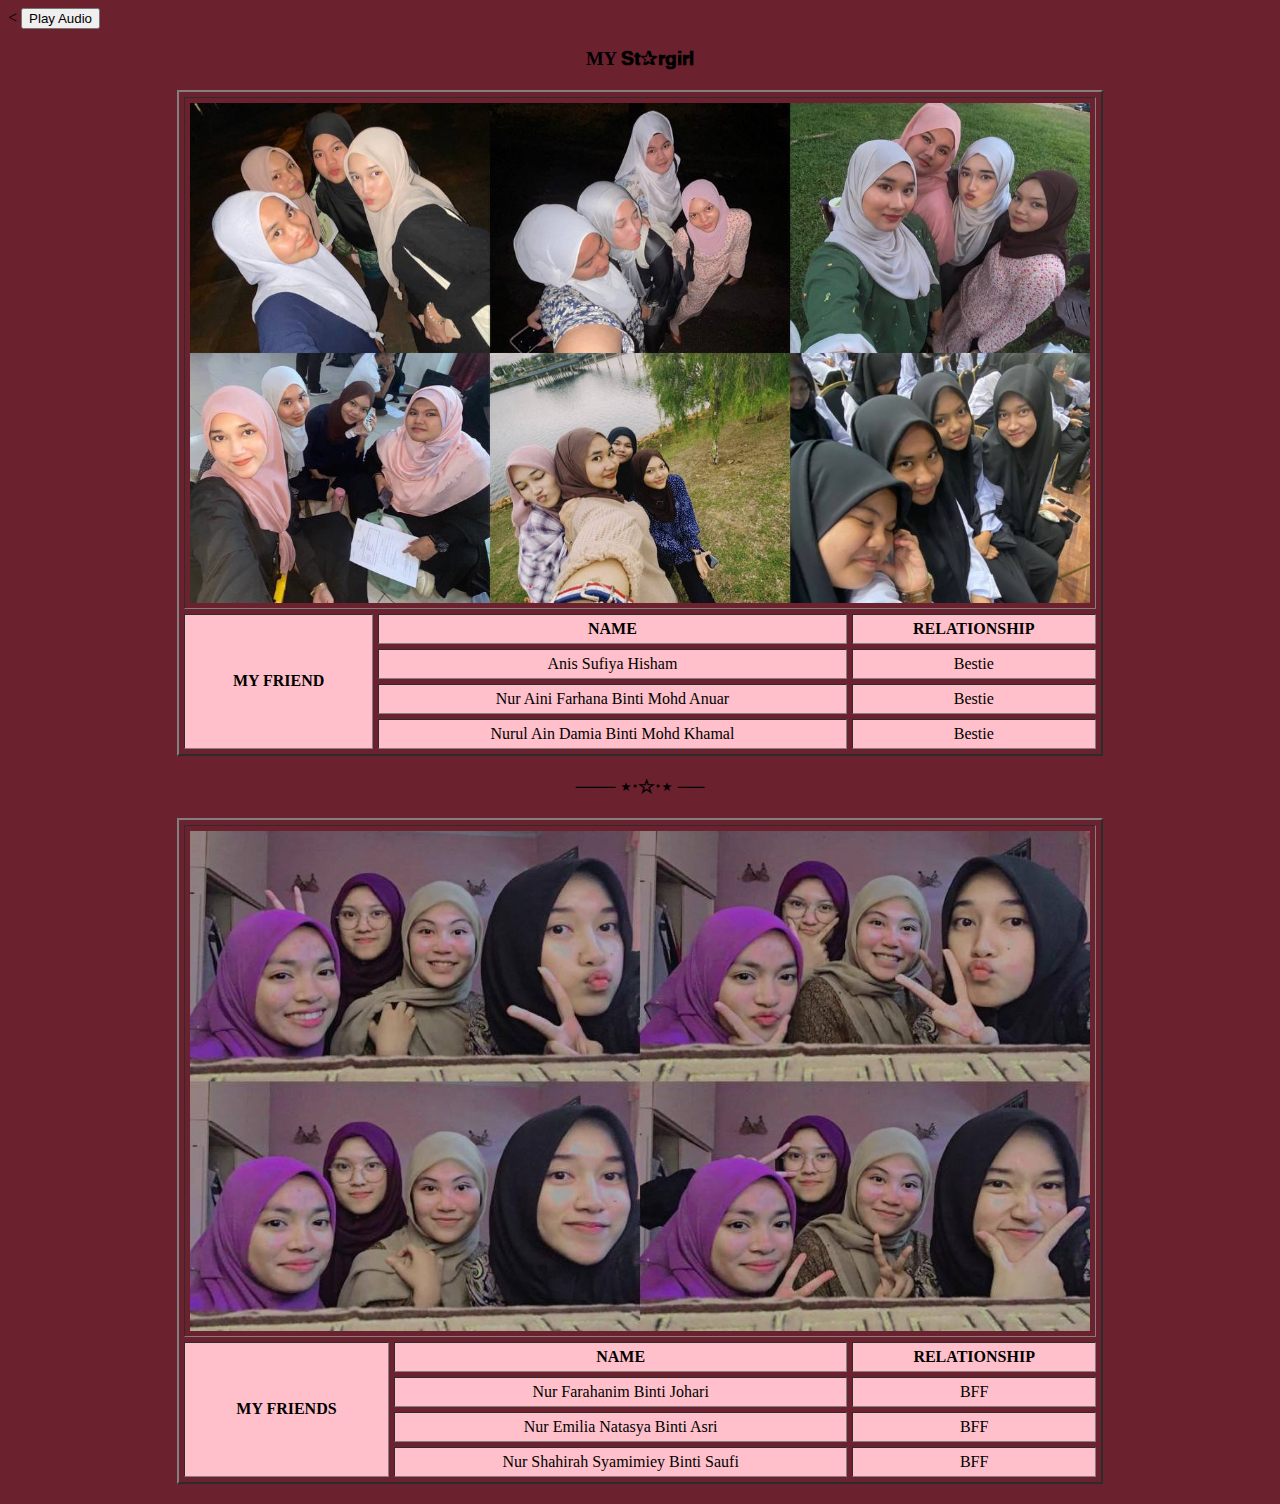
<file: friends.html>
<<!DOCTYPE html>
<html>
<head>
    <title>Website Friends</title>
    <style>
        body {
            background-color:rgb(108, 33, 46);
        }
        table {
            margin: 20px auto;
        }
    </style>
</head>
<body>
    <audio id="background-audio" loop>
        <source src="audio/Twice-talkthattalk.m4a" autostart="true" hidden="true" volume="100" type="audio/mp3">
        Your browser does not support the audio element.
    </audio>
    <script>
        document.addEventListener('DOMContentLoaded', function () {
            const audio = document.getElementById('background-audio');
            const playAudio = () => {
                audio.play().catch(error => {
                    console.log('Audio playback was prevented:', error);
                });
            };

            // Play audio after user interacts with the page
            document.body.addEventListener('click', playAudio, { once: true });
        });
    </script>
    <button id="play-audio-button">Play Audio</button>

    <h3 align="center">MY 𝐒𝐭✰𝐫𝐠𝐢𝐫𝐥</h3>
    <table border="2" width="70%" align="center" cellpadding="5" cellspacing="5">
        <tr>
            <th colspan="3">
                <center><img src="image/pungut.jpg" width="900" height="500"></center>
            </th>
        </tr>
        <tr align="center" bgcolor="pink">
            <th rowspan="5">MY FRIEND</th>
            <th>NAME</th>
            <th>RELATIONSHIP</th>
        </tr>
        <tr align="center" valign="middle" bgcolor="pink">
            <td>Anis Sufiya Hisham</td>
            <td>Bestie</td>
        </tr>
        <tr align="center" bgcolor="pink">
            <td>Nur Aini Farhana Binti Mohd Anuar</td>
            <td>Bestie</td>
        </tr>
        <tr align="center" bgcolor="pink">
            <td>Nurul Ain Damia Binti Mohd Khamal</td>
            <td>Bestie</td>
        </tr>
    </table>

    <h3 align="center"> ─── ⋆⋅☆⋅⋆ ──</h3>
    <table border="2" width="70%" align="center" cellpadding="5" cellspacing="5">
        <tr>
            <th colspan="3">
                <center><img src="image/empat.jpg" width="900" height="500"></center>
            </th>
        </tr>
        <tr align="center" bgcolor="pink">
            <th rowspan="5">MY FRIENDS</th>
            <th>NAME</th>
            <th>RELATIONSHIP</th>
        </tr>
        <tr align="center" valign="middle"bgcolor="pink">
            <td>Nur Farahanim Binti Johari</td>
            <td>BFF</td>
        </tr>
        <tr align="center"bgcolor="pink">
            <td>Nur Emilia Natasya Binti Asri</td>
            <td>BFF</td>
        </tr>
        <tr align="center"bgcolor="pink">
            <td>Nur Shahirah Syamimiey Binti Saufi</td>
            <td>BFF</td>
        </tr>
    </table>
</body>
</html>
</file>
